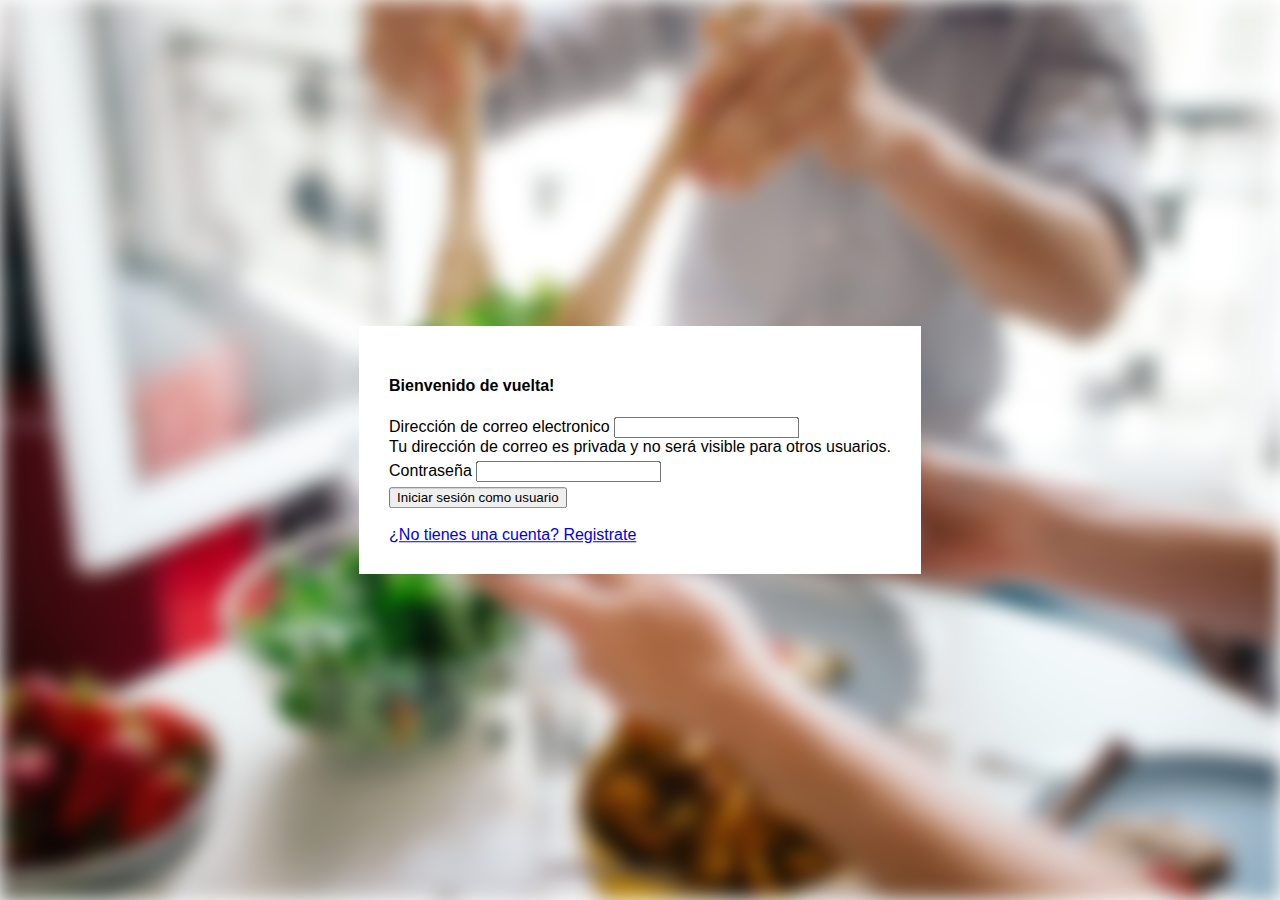
<file: index.html>
<!DOCTYPE html>
<html>

<head>
    <title>TP Integrador - Login</title>
    <link href="https://cdn.jsdelivr.net/npm/bootstrap@5.2.3/dist/css/bootstrap.min.css" rel="stylesheet"
        integrity="sha384-rbsA2VBKQhggwzxH7pPCaAqO46MgnOM80zW1RWuH61DGLwZJEdK2Kadq2F9CUG65" crossorigin="anonymous">
    <link rel="stylesheet" type="text/css" href="assets/css/styleLogin.css">
</head>


<body>
    <div class="main-div-login">
        <form class="form-login">
            <div class="mb-3">
                <h4>Bienvenido de vuelta!</h4>
            </div>
            <div class="mb-3">
                <label for="InputEmail" class="form-label">Dirección de correo electronico</label>
                <input type="email" class="form-control" id="InputEmail" aria-describedby="emailHelp">
                <div id="emailHelp" class="form-text">Tu dirección de correo es privada y no será visible para otros usuarios.</div>
                <div id="emailError" class="error-message"></div>
            </div>
            <div class="mb-3">
                <label for="InputPassword" class="form-label">Contraseña</label>
                <input type="password" class="form-control" id="InputPassword">
                <div id="passwordError" class="error-message"></div>
            </div>
            <div class="d-grid gap-2 mx-auto">
                <button type="button" class="btn btn-primary" onclick="login()">Iniciar sesión como
                    usuario</button>
            </div>
            <br>
            <div class="mb-3">
                <a href="register.html">¿No tienes una cuenta? Registrate</a>
            </div>
        </form>
    </div>

    <script src="assets/js/appLogin.js"></script>
    <script src="https://cdn.jsdelivr.net/npm/bootstrap@5.2.3/dist/js/bootstrap.bundle.min.js"
        integrity="sha384-kenU1KFdBIe4zVF0s0G1M5b4hcpxyD9F7jL+jjXkk+Q2h455rYXK/7HAuoJl+0I4"
        crossorigin="anonymous"></script>
</body>

</html>
</file>
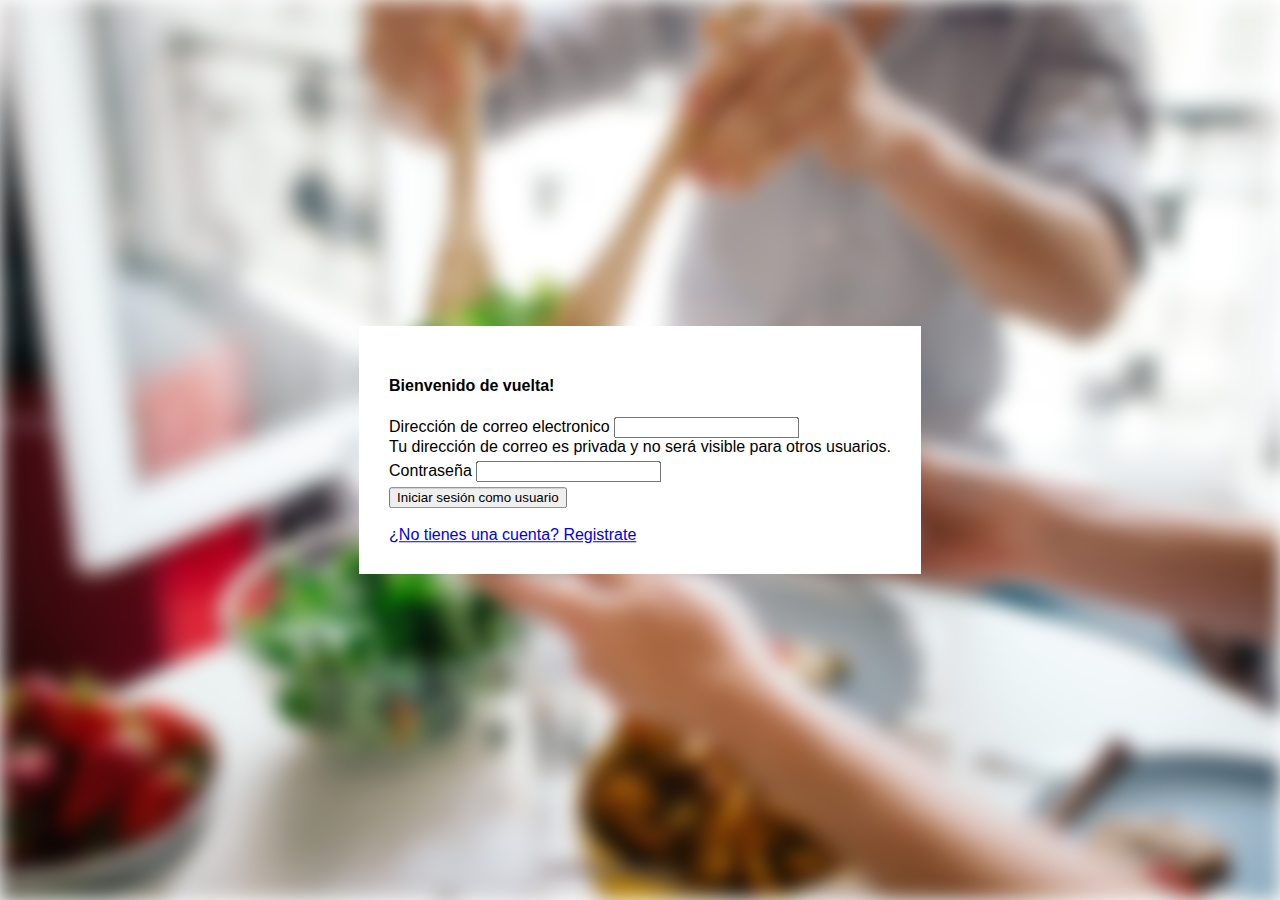
<file: views/index.html>
<!DOCTYPE html>
<html>

<head>
    <title>TP Integrador - Login</title>
    <link href="https://cdn.jsdelivr.net/npm/bootstrap@5.2.3/dist/css/bootstrap.min.css" rel="stylesheet"
        integrity="sha384-rbsA2VBKQhggwzxH7pPCaAqO46MgnOM80zW1RWuH61DGLwZJEdK2Kadq2F9CUG65" crossorigin="anonymous">
    <link rel="stylesheet" type="text/css" href="../assets/css/styleLogin.css">
</head>


<body>
    <div class="main-div-login">
        <form class="form-login">
            <div class="mb-3">
                <h4>Bienvenido de vuelta!</h4>
            </div>
            <div class="mb-3">
                <label for="InputEmail" class="form-label">Dirección de correo electronico</label>
                <input type="email" class="form-control" id="InputEmail" aria-describedby="emailHelp">
                <div id="emailHelp" class="form-text">Tu dirección de correo es privada y no será visible para otros usuarios.</div>
                <div id="emailError" class="error-message"></div>
            </div>
            <div class="mb-3">
                <label for="InputPassword" class="form-label">Contraseña</label>
                <input type="password" class="form-control" id="InputPassword">
                <div id="passwordError" class="error-message"></div>
            </div>
            <div class="d-grid gap-2 mx-auto">
                <button type="button" class="btn btn-primary" onclick="login()">Iniciar sesión como
                    usuario</button>
            </div>
            <br>
            <div class="mb-3">
                <a href="register.html">¿No tienes una cuenta? Registrate</a>
            </div>
        </form>
    </div>

    <script src="../assets/js/appLogin.js"></script>
    <script src="https://cdn.jsdelivr.net/npm/bootstrap@5.2.3/dist/js/bootstrap.bundle.min.js"
        integrity="sha384-kenU1KFdBIe4zVF0s0G1M5b4hcpxyD9F7jL+jjXkk+Q2h455rYXK/7HAuoJl+0I4"
        crossorigin="anonymous"></script>
</body>

</html>
</file>
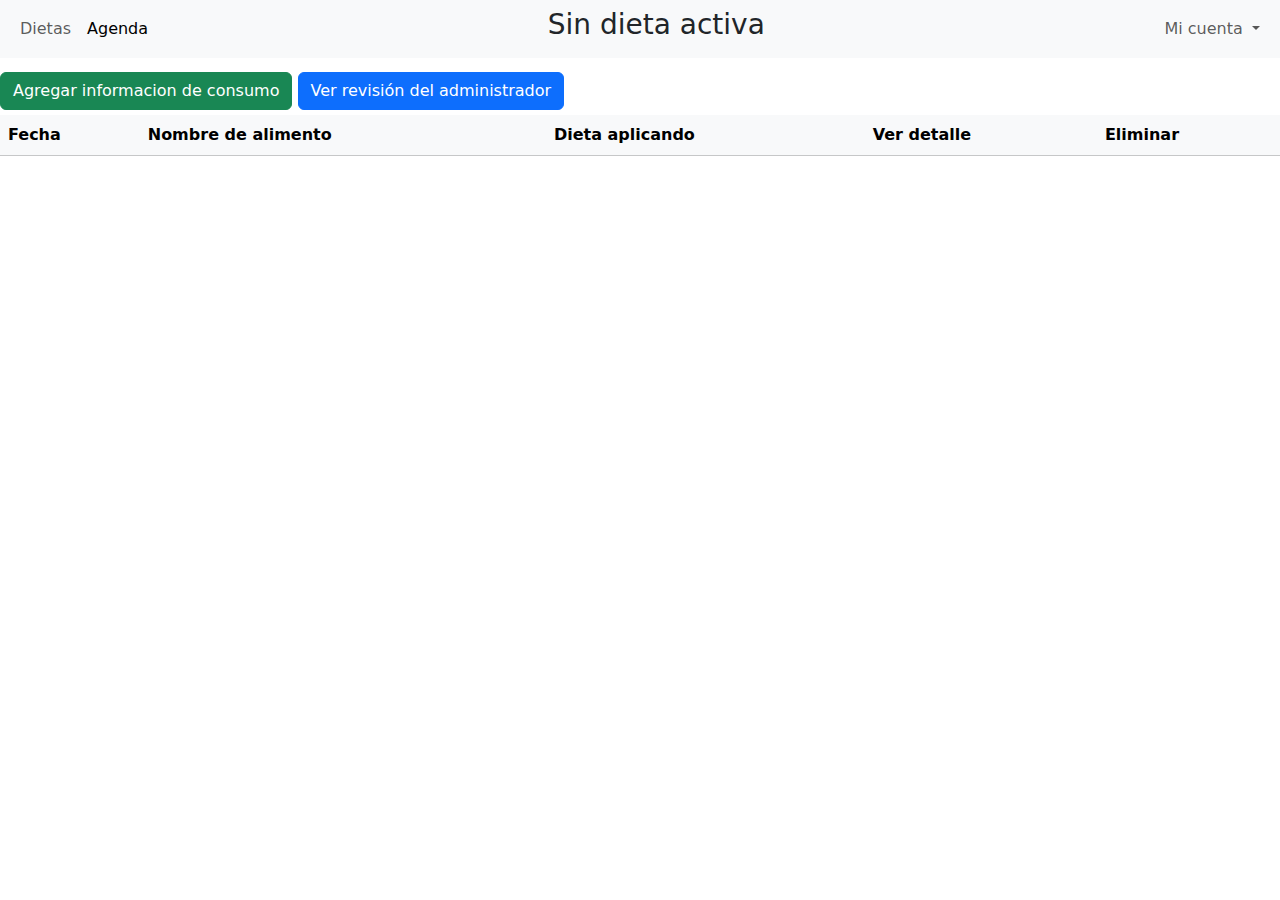
<file: agendaUsuario.html>
<!DOCTYPE html>
<html>

<head>
	<title>TP Integrador - Agenda </title>
	<link href="https://cdn.jsdelivr.net/npm/bootstrap@5.2.3/dist/css/bootstrap.min.css" rel="stylesheet" />
	<link rel="stylesheet" type="text/css" href="assets/css/styleAgendaUsuario.css">
	<link rel="stylesheet" href="https://cdnjs.cloudflare.com/ajax/libs/font-awesome/5.15.3/css/all.min.css">
</head>


<body>
	<!--Navbar-->
	<div class="div-navbar">
		<nav class="navbar navbar-expand-lg bg-light">
			<div class="container-fluid">
				<div class="collapse navbar-collapse" id="navbarSupportedContent">
					<ul class="navbar-nav me-auto mb-2 mb-lg-0">
						<li class="nav-item">
							<a class="nav-link" aria-current="page" href="dietasUsuario.html">Dietas</a>
						</li>
						<li class="nav-item">
							<a class="nav-link active" aria-current="page" href="#">Agenda</a>
						</li>
					</ul>

					<ul class="nav navbar-nav mx-auto">
						<li class="nav-item">
							<h3 id="dieta-actual">Sin dieta activa</h3>
						</li>
					</ul>

					<ul class="nav navbar-nav ms-auto">
						<li class="nav-item dropdown">
							<a class="nav-link dropdown-toggle" href="#" role="button" data-bs-toggle="dropdown"
								aria-expanded="false">
								Mi cuenta
							</a>
							<ul class="dropdown-menu dropdown-menu-end">
								<li>
									<a class="dropdown-item" href="configuracionUsuario.html">Configuración</a>
								</li>
								<li>
									<hr class="dropdown-divider">
								</li>
								<li>
									<a class="dropdown-item" href="index.html">Cerrar sesión</a>
								</li>
							</ul>
						</li>
					</ul>
				</div>
			</div>
		</nav>
	</div>

	<br>
	<br>
	<br>

	<div class="button-div">
		<!-- Button trigger modal -->
		<button type="button" class="btn btn-success" data-bs-toggle="modal" data-bs-target="#AgendaModal">
			Agregar informacion de consumo
		</button>
		<button type="button" class="btn btn-primary" data-bs-toggle="modal" data-bs-target="#detalleModal"
			onclick="verRevision()">
			Ver revisión del administrador
		</button>
	</div>

	<div id="AgregarError" class="error-message"></div>

	<!-- Modal Agregar Agenda -->
	<div class="modal fade" id="AgendaModal" tabindex="-1" aria-labelledby="exampleModalLabel" aria-hidden="true">
		<div class="modal-dialog">
			<div class="modal-content">
				<div class="modal-header">
					<h1 class="modal-title fs-5" id="exampleModalLabel">Agregar información de consumo</h1>
					<button type="button" class="btn-close" data-bs-dismiss="modal" aria-label="Close"></button>
				</div>
				<div class="modal-body">
					<form>
						<div class="mb-3">
							<p id="dia-actual">
								<script>
									const tiempoTranscurrido = Date.now();
									const hoy = new Date(tiempoTranscurrido);
									document.getElementById("dia-actual").textContent = "Dia actual: " + hoy.toLocaleDateString()
								</script>
							</p>
						</div>
						<div class="mb-3">
							<label for="InputNombre" class="form-label">Nombre de alimento (máximo 40
								caracteres)</label>
							<input type="text" class="form-control" id="InputNombre" maxlength="40">
						</div>
						<div class="mb-3">
							<label for="InputDescripcion" class="form-label">Descripción de alimento</label>
							<textarea class="form-control" id="InputDescripcion" rows="10"></textarea>
						</div>
					</form>
				</div>
				<div class="modal-footer">
					<button type="button" class="btn btn-secondary" data-bs-dismiss="modal">Cancelar</button>
					<button type="button" class="btn btn-success" data-bs-dismiss="modal"
						onclick="agregarDatoAgenda()">Agregar</button>
				</div>
			</div>
		</div>
	</div>

	<!--Modal-->
	<div class="modal fade" id="detalleModal" tabindex="-1" aria-labelledby="detalleModalLabel" aria-hidden="true">
		<div class="modal-dialog">
			<div class="modal-content">
				<div class="modal-header">
					<h5 class="modal-title" id="detalleModalLabel"></h5>
					<button type="button" class="btn-close" data-bs-dismiss="modal" aria-label="Close"></button>
				</div>
				<div class="modal-body" id="modal-detalle-body">
					<p id="detalleBodyText"></p>
				</div>
			</div>
		</div>
	</div>

	<div class="table-div">
		<table class="table table-light table-columns">
			<thead>
				<tr>
					<th>Fecha</th>
					<th>Nombre de alimento</th>
					<th>Dieta aplicando</th>
					<th>Ver detalle</th>
					<th>Eliminar</th>
				</tr>
			</thead>
			<tbody>
				<!-- Aquí se agregarán las filas de la tabla con los datos -->
			</tbody>
		</table>
	</div>

	<script src="assets/js/appAgendaUsuario.js"></script>
	<script src="https://cdn.jsdelivr.net/npm/bootstrap@5.2.3/dist/js/bootstrap.bundle.min.js"
		integrity="sha384-kenU1KFdBIe4zVF0s0G1M5b4hcpxyD9F7jL+jjXkk+Q2h455rYXK/7HAuoJl+0I4"
		crossorigin="anonymous"></script>

</body>

</html>
</file>
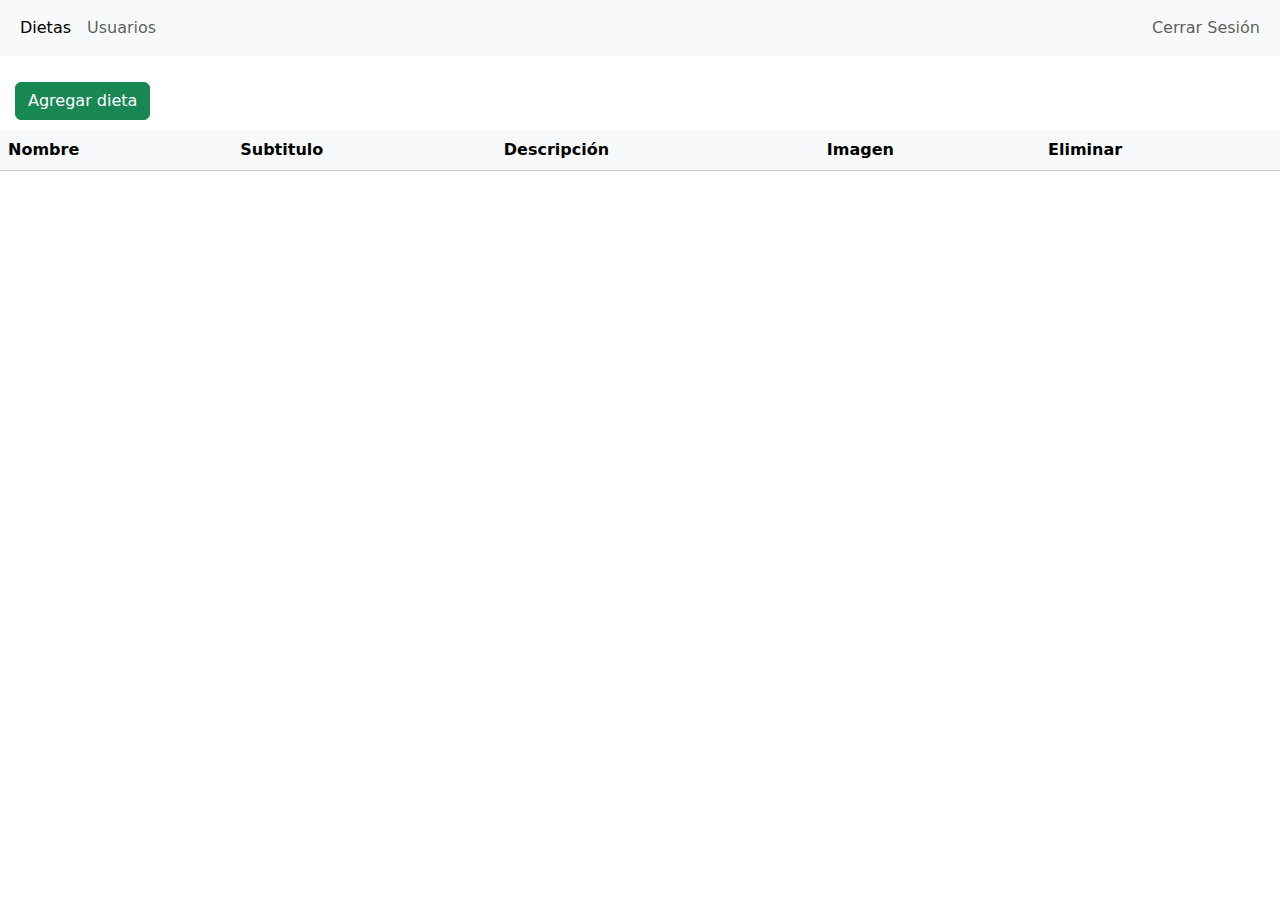
<file: dietasAdmin.html>
<!DOCTYPE html>
<html>

<head>
    <title>TP Integrador - Gestor Dietas Admin</title>
    <link href="https://cdn.jsdelivr.net/npm/bootstrap@5.2.3/dist/css/bootstrap.min.css" rel="stylesheet" />

    <link rel="stylesheet" type="text/css" href="assets/css/styleDietasAdmin.css">
    <link rel="stylesheet" href="https://cdnjs.cloudflare.com/ajax/libs/font-awesome/5.15.3/css/all.min.css">
</head>

<body>

    <!--Navbar-->
    <div class="div-navbar">
        <nav class="navbar navbar-expand-lg bg-light">
            <div class="container-fluid">
                <div class="collapse navbar-collapse" id="navbarSupportedContent">
                    <ul class="navbar-nav me-auto mb-2 mb-lg-0">
                        <li class="nav-item">
                            <a class="nav-link active" aria-current="page" href="#">Dietas</a>
                        </li>
                        <li class="nav-item">
                            <a class="nav-link" aria-current="page" href="gestorUsuariosAdmin.html">Usuarios</a>
                        </li>
                    </ul>

                    <ul class="nav navbar-nav ms-auto">
                        <li class="nav-item">
                            <a class="nav-link" aria-current="page" href="index.html">Cerrar Sesión</a>
                        </li>
                    </ul>
                </div>
            </div>
        </nav>
    </div>

    <br>
    <br>
    <br>

    <div class="button-div">
        <!-- Button trigger modal -->
        <button type="button" class="btn btn-success" data-bs-toggle="modal" data-bs-target="#dietaModal">
            Agregar dieta
        </button>
    </div>

    <div id="AgregarError" class="error-message"></div>

    <!-- Modal -->
    <div class="modal fade" id="dietaModal" tabindex="-1" aria-labelledby="exampleModalLabel" aria-hidden="true">
        <div class="modal-dialog">
            <div class="modal-content">
                <div class="modal-header">
                    <h1 class="modal-title fs-5" id="exampleModalLabel">Agregar dieta</h1>
                    <button type="button" class="btn-close" data-bs-dismiss="modal" aria-label="Close"></button>
                </div>
                <div class="modal-body">
                    <form>
                        <div class="mb-3">
                            <label for="InputTitulo" class="form-label">Titulo (maximo 26 caracteres)</label>
                            <input type="text" class="form-control" id="InputTitulo" maxlength="26">
                        </div>
                        <div class="mb-3">
                            <label for="InputSubtitulo" class="form-label">Subtitulo (limite 262 caracteres)</label>
                            <textarea class="form-control" id="InputSubtitulo" rows="5" maxlength="262"></textarea>
                        </div>
                        <div class="mb-3">
                            <label for="InputDescripcion" class="form-label">Descripción</label>
                            <textarea class="form-control" id="InputDescripcion" rows="10"></textarea>
                        </div>
                        <div class="mb-3">
                            <label for="InputImagen" class="form-label">Nombre de imagen (dejar en blanco para img-not-found): </label>
                            <input type="text" class="form-control" id="InputImagen" aria-describedby="ImagenHelp">
                            <div id="ImagenHelp" class="form-text"> por limitaciones del backend, la imagen debe colocarse manualmente en la ruta /assets/images, y con una resolucion de 750px x 400px. </div>
                        </div>
                    </form>
                </div>
                <div class="modal-footer">
                    <button type="button" class="btn btn-secondary" data-bs-dismiss="modal">Cancelar</button>
                    <button type="button" class="btn btn-success" data-bs-dismiss="modal" onclick="agregarDieta()">Agregar dieta</button>
                </div>
            </div>
        </div>
    </div>

    <!--Modal-->
	<div class="modal fade" id="detalleModal" tabindex="-1" aria-labelledby="detalleModalLabel" aria-hidden="true">
		<div class="modal-dialog">
			<div class="modal-content">
				<div class="modal-header">
					<h5 class="modal-title" id="detalleModalLabel"></h5>
					<button type="button" class="btn-close" data-bs-dismiss="modal" aria-label="Close"></button>
				</div>
				<div class="modal-body" id="modal-detalle-body">
					<p id="detalleBodyText"></p>
				</div>
			</div>
		</div>
	</div>

    <div class="table-div">
        <table class="table table-light table-columns">
            <thead>
                <tr>
                    <th>Nombre</th>
                    <th>Subtitulo</th>
                    <th>Descripción</th>
                    <th>Imagen</th>
                    <th>Eliminar</th>
                </tr>
            </thead>
            <tbody>
                <!-- Aquí se agregarán las filas de la tabla con los datos de dietas -->
            </tbody>
        </table>
    </div>


    <script src="assets/js/appDietasAdmin.js"></script>
    <script src="https://cdn.jsdelivr.net/npm/bootstrap@5.2.3/dist/js/bootstrap.bundle.min.js"
        integrity="sha384-kenU1KFdBIe4zVF0s0G1M5b4hcpxyD9F7jL+jjXkk+Q2h455rYXK/7HAuoJl+0I4"
        crossorigin="anonymous"></script>
</body>



</html>
</file>
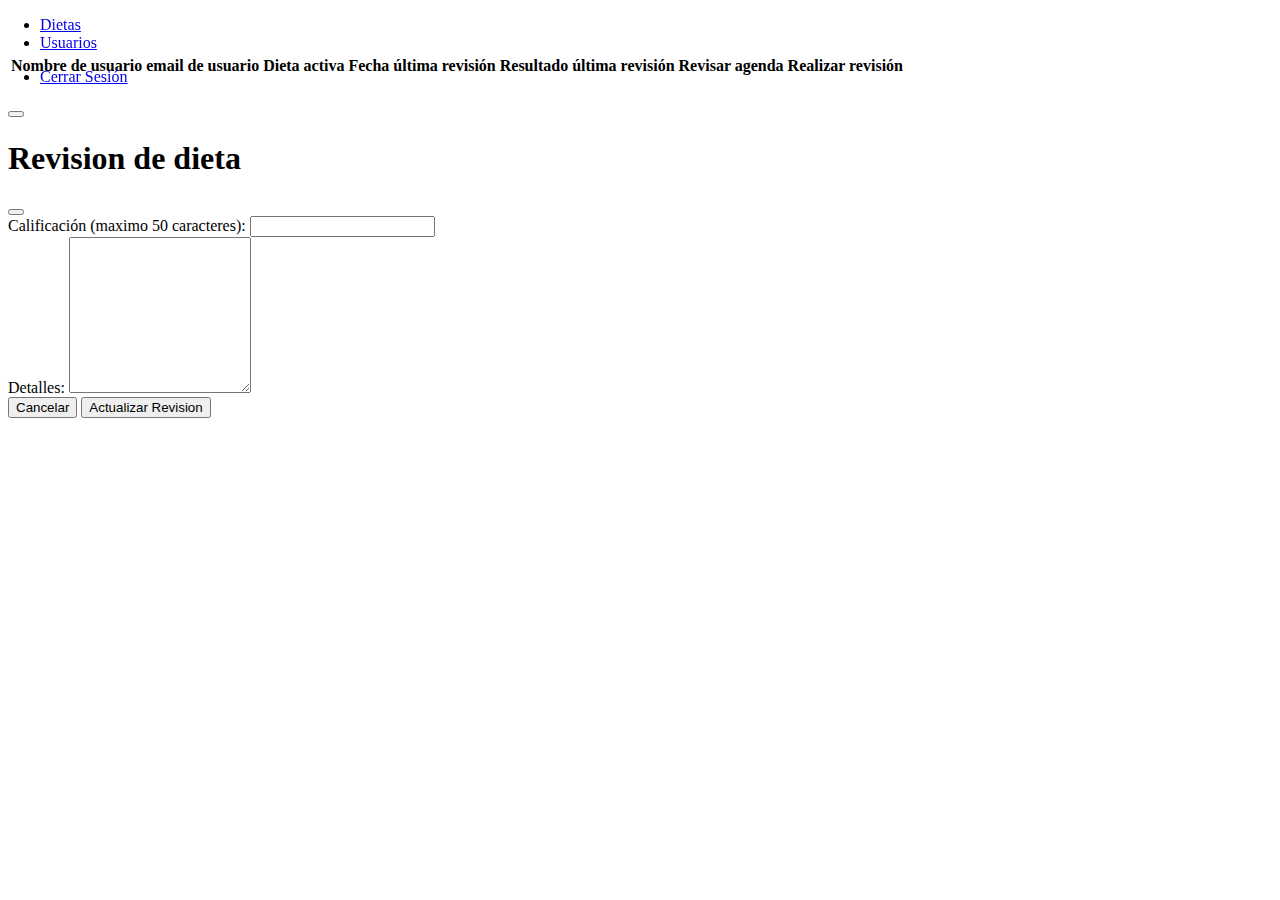
<file: gestorUsuariosAdmin.html>
<!DOCTYPE html>
<html>

<head>
    <title>TP Integrador - Gestor Usuarios Admin</title>
    <link href="https://cdn.jsdelivr.net/npm/bootstrap@5.2.3/dist/css/bootstrap.min.css" rel="stylesheet"
        integrity="sha384-rbsA2VBKQhggwzxH7pPCaAqO46MgnOM80zW1RWuH61DGLwZJEdK2Kadq2F9CUG65" crossorigin="anonymous">
    <link rel="stylesheet" type="text/css" href="assets/css/styleDietasAdmin.css">
    <link rel="stylesheet" href="https://cdnjs.cloudflare.com/ajax/libs/font-awesome/5.15.3/css/all.min.css">
</head>

<body>

     <!--Navbar-->
     <div class="div-navbar">
        <nav class="navbar navbar-expand-lg bg-light">
            <div class="container-fluid">
                <div class="collapse navbar-collapse" id="navbarSupportedContent">
                    <ul class="navbar-nav me-auto mb-2 mb-lg-0">
                        <li class="nav-item">
                            <a class="nav-link" aria-current="page" href="dietasAdmin.html">Dietas</a>
                        </li>
                        <li class="nav-item">
                            <a class="nav-link active" aria-current="page" href="#">Usuarios</a>
                        </li>
                    </ul>

                    <ul class="nav navbar-nav ms-auto">
                        <li class="nav-item">
                            <a class="nav-link" aria-current="page" href="index.html">Cerrar Sesión</a>
                        </li>
                    </ul>
                </div>
            </div>
        </nav>
    </div>

    <br>
    <br>

    <div id="RevisionError" class="error-message"></div>

    <div class="table-div">
		<table class="table table-light table-columns">
			<thead>
				<tr>
					<th>Nombre de usuario</th>
                    <th>email de usuario</th>
                    <th>Dieta activa</th>
                    <th>Fecha última revisión</th>
                    <th>Resultado última revisión</th>
                    <th>Revisar agenda</th>
                    <th>Realizar revisión</th>
				</tr>
			</thead>
			<tbody>
				<!-- Aquí se agregarán las filas de la tabla con los datos de usuarios -->
			</tbody>
		</table>
	</div>

    <!--Modal-->
	<div class="modal fade" id="detalleModal" tabindex="-1" aria-labelledby="detalleModalLabel" aria-hidden="true">
		<div class="modal-dialog">
			<div class="modal-content">
				<div class="modal-header">
					<h5 class="modal-title" id="detalleModalLabel"></h5>
					<button type="button" class="btn-close" data-bs-dismiss="modal" aria-label="Close"></button>
				</div>
				<div class="modal-body" id="modal-detalle-body">
					<p id="detalleBodyText"></p>
				</div>
			</div>
		</div>
	</div>

    <!-- Modal -->
    <div class="modal fade" id="revisionModal" tabindex="-1" aria-labelledby="exampleModalLabel" aria-hidden="true">
        <div class="modal-dialog">
            <div class="modal-content">
                <div class="modal-header">
                    <h1 class="modal-title fs-5" id="exampleModalLabel"> Revision de dieta </h1>
                    <button type="button" class="btn-close" data-bs-dismiss="modal" aria-label="Close"></button>
                </div>
                <div class="modal-body">
                    <form>
                        <div class="mb-3">
                            <label for="InputCalificacion" class="form-label">Calificación (maximo 50 caracteres): </label>
                            <input type="text" class="form-control" id="InputCalificacion" maxlength="50">
                        </div>
                        <div class="mb-3">
                            <label for="InputDetalle" class="form-label">Detalles: </label>
                            <textarea class="form-control" id="InputDetalle" rows="10"></textarea>
                        </div>
                    </form>
                </div>
                <div class="modal-footer">
                    <button type="button" class="btn btn-secondary" data-bs-dismiss="modal">Cancelar</button>
                    <button type="button" class="btn btn-success" data-bs-dismiss="modal" onclick="hacerRevision()">Actualizar Revision</button>
                </div>
            </div>
        </div>
    </div>


    <script src="assets/js/appGestorUsuariosAdmin.js"></script>
    <script src="https://cdn.jsdelivr.net/npm/bootstrap@5.2.3/dist/js/bootstrap.bundle.min.js"
        integrity="sha384-kenU1KFdBIe4zVF0s0G1M5b4hcpxyD9F7jL+jjXkk+Q2h455rYXK/7HAuoJl+0I4"
        crossorigin="anonymous"></script>
</body>



</html>
</file>
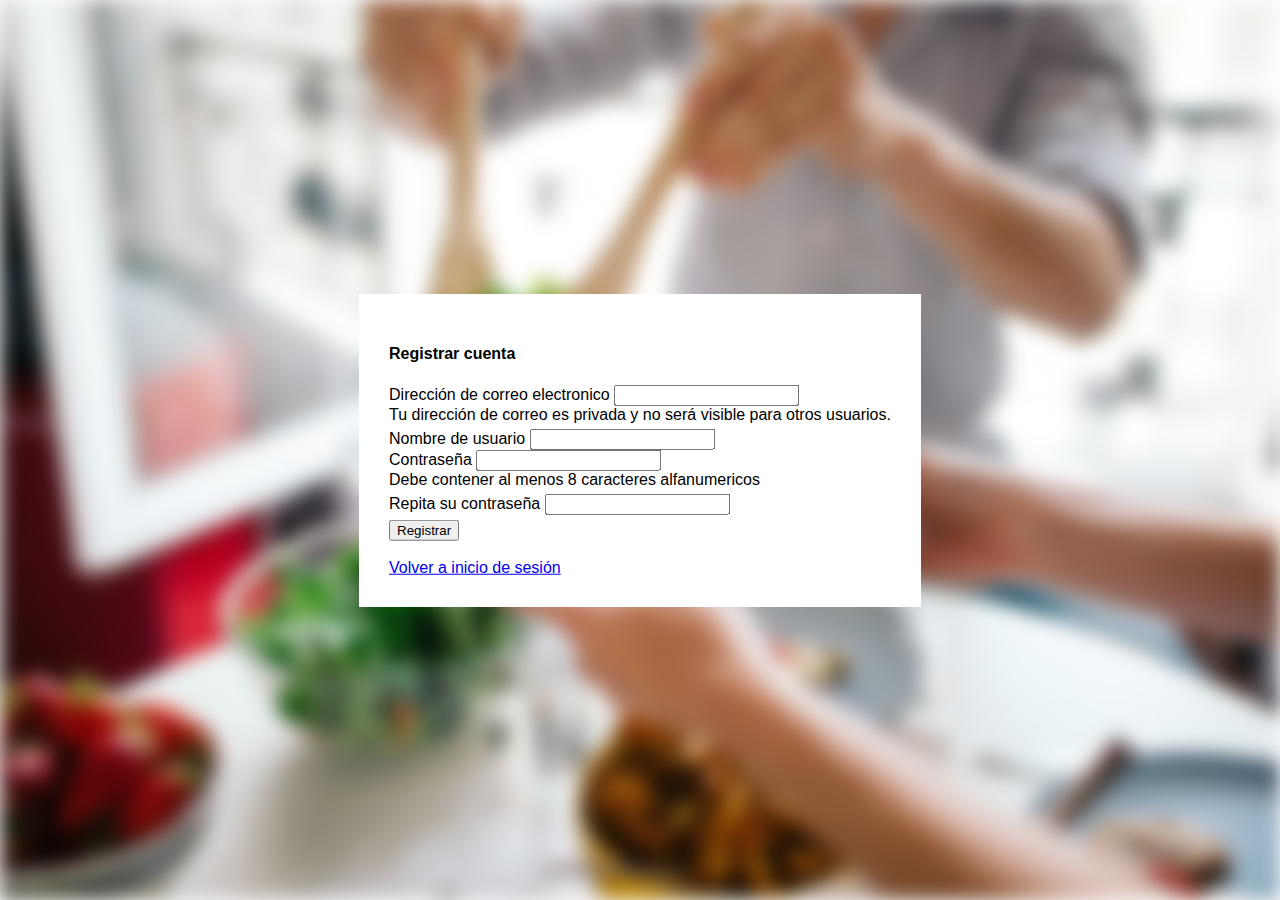
<file: register.html>
<!DOCTYPE html>
<html>

<head>
    <title>TP Integrador - Register</title>
    <link href="https://cdn.jsdelivr.net/npm/bootstrap@5.2.3/dist/css/bootstrap.min.css" rel="stylesheet"
        integrity="sha384-rbsA2VBKQhggwzxH7pPCaAqO46MgnOM80zW1RWuH61DGLwZJEdK2Kadq2F9CUG65" crossorigin="anonymous">
    <link rel="stylesheet" type="text/css" href="assets/css/styleLogin.css">
</head>


<body>
    <div class="main-div-login">
        <form class="form-login">
            <div class="mb-3">
                <h4>Registrar cuenta</h4>
            </div>
            <div class="mb-3">
                <label for="InputEmail" class="form-label">Dirección de correo electronico</label>
                <input type="email" class="form-control" id="InputEmail" aria-describedby="emailHelp">
                <div id="emailHelp" class="form-text">Tu dirección de correo es privada y no será visible para otros usuarios.</div>
                <div id="emailError" class="error-message"></div>
            </div>
            <div class="mb-3">
                <label for="InputName" class="form-label">Nombre de usuario</label>
                <input type="text" class="form-control" id="InputName" aria-describedby="nameHelp">
            </div>
            <div class="mb-3">
                <label for="InputPassword" class="form-label">Contraseña</label>
                <input type="password" class="form-control" id="InputPassword" aria-describedby="passwordHelp">
                <div id="passwordHelp" class="form-text">Debe contener al menos 8 caracteres alfanumericos</div>
                <div id="passwordError" class="error-message"></div>
            </div>
            <div class="mb-3">
                <label for="InputPasswordR" class="form-label">Repita su contraseña</label>
                <input type="password" class="form-control" id="InputPasswordR">
                <div id="passwordRError" class="error-message"></div>
            </div>
            <div class="d-grid gap-2 mx-auto">
                <button type="button" class="btn btn-primary" onclick="register()">Registrar</button>
            </div>
            <br>
            <div class="mb-3">
                <a href="index.html">Volver a inicio de sesión</a>
            </div>
        </form>
    </div>

    <script src="assets/js/appRegister.js"></script>
    <script src="https://cdn.jsdelivr.net/npm/bootstrap@5.2.3/dist/js/bootstrap.bundle.min.js"
        integrity="sha384-kenU1KFdBIe4zVF0s0G1M5b4hcpxyD9F7jL+jjXkk+Q2h455rYXK/7HAuoJl+0I4"
        crossorigin="anonymous"></script>
</body>

</html>
</file>
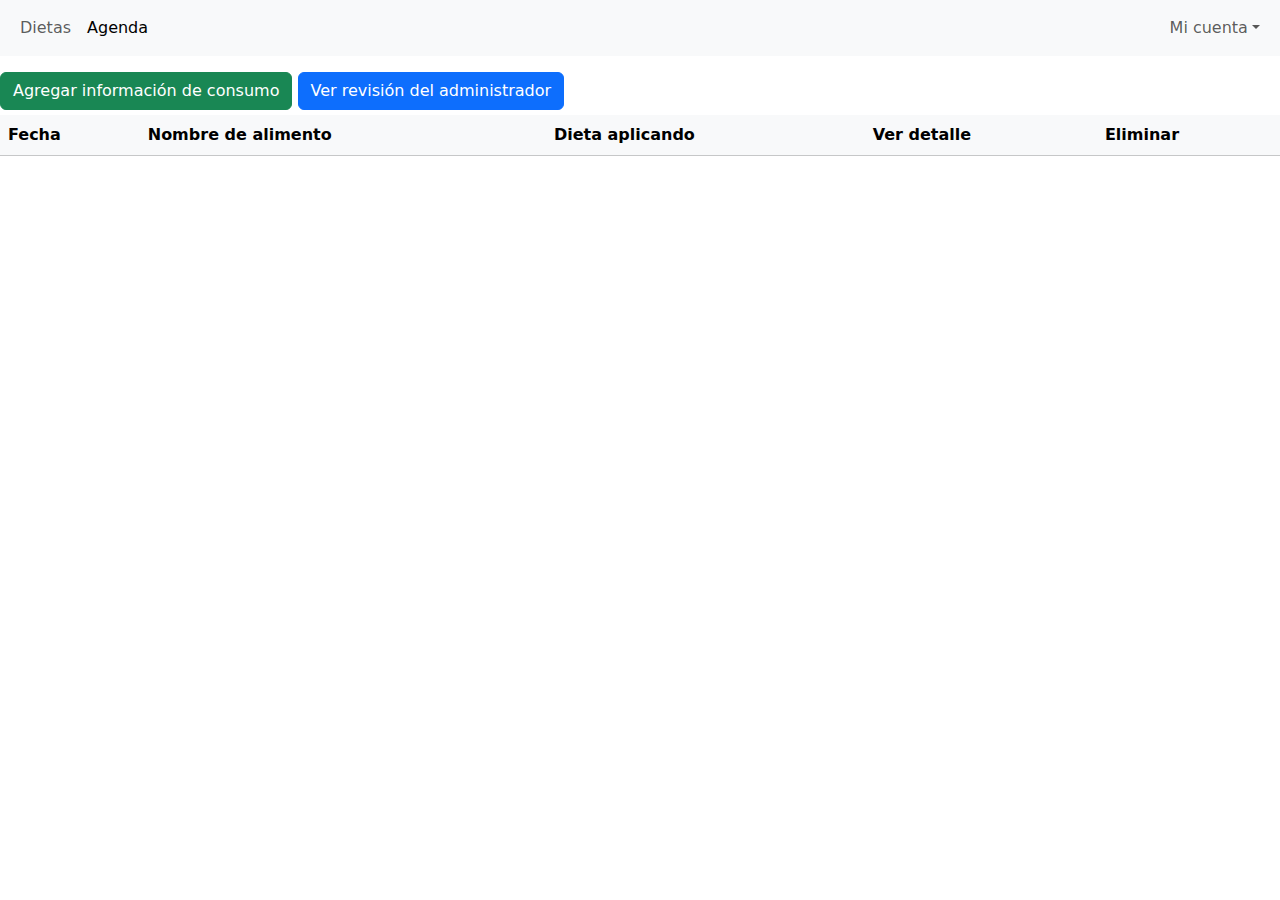
<file: views/agendaUsuario.html>
<!DOCTYPE html>
<html>

<head>
	<title>TP Integrador - Agenda </title>
	<link href="https://cdn.jsdelivr.net/npm/bootstrap@5.2.3/dist/css/bootstrap.min.css" rel="stylesheet" />
	<link rel="stylesheet" type="text/css" href="../assets/css/styleAgendaUsuario.css">
	<link rel="stylesheet" href="https://cdnjs.cloudflare.com/ajax/libs/font-awesome/5.15.3/css/all.min.css">
</head>


<body>
	<div id="navbarContainer"></div>

	<br>
	<br>
	<br>

	<div class="button-div">
		<!-- Button trigger modal -->
		<button type="button" class="btn btn-success" data-bs-toggle="modal" data-bs-target="#AgendaModal">
			Agregar información de consumo
		</button>
		<button type="button" class="btn btn-primary" data-bs-toggle="modal" data-bs-target="#detalleModal"
			onclick="verRevision()">
			Ver revisión del administrador
		</button>
	</div>

	<div id="AgregarError" class="error-message"></div>

	<!-- Modal Agregar Agenda -->
	<div class="modal fade" id="AgendaModal" tabindex="-1" aria-labelledby="exampleModalLabel" aria-hidden="true">
		<div class="modal-dialog">
			<div class="modal-content">
				<div class="modal-header">
					<h1 class="modal-title fs-5" id="exampleModalLabel">Agregar información de consumo</h1>
					<button type="button" class="btn-close" data-bs-dismiss="modal" aria-label="Close"></button>
				</div>
				<div class="modal-body">
					<form>
						<div class="mb-3">
							<p id="dia-actual">
								<script>
									const tiempoTranscurrido = Date.now();
									const hoy = new Date(tiempoTranscurrido);
									document.getElementById("dia-actual").textContent = "Dia actual: " + hoy.toLocaleDateString()
								</script>
							</p>
						</div>
						<div class="mb-3">
							<label for="InputNombre" class="form-label">Nombre de alimento (máximo 40
								caracteres)</label>
							<input type="text" class="form-control" id="InputNombre" maxlength="40">
						</div>
						<div class="mb-3">
							<label for="InputDescripcion" class="form-label">Descripción de alimento</label>
							<textarea class="form-control" id="InputDescripcion" rows="10"></textarea>
						</div>
					</form>
				</div>
				<div class="modal-footer">
					<button type="button" class="btn btn-secondary" data-bs-dismiss="modal">Cancelar</button>
					<button type="button" class="btn btn-success" data-bs-dismiss="modal"
						onclick="agregarDatoAgenda()">Agregar</button>
				</div>
			</div>
		</div>
	</div>

	<!--Modal-->
	<div class="modal fade" id="detalleModal" tabindex="-1" aria-labelledby="detalleModalLabel" aria-hidden="true">
		<div class="modal-dialog">
			<div class="modal-content">
				<div class="modal-header">
					<h5 class="modal-title" id="detalleModalLabel"></h5>
					<button type="button" class="btn-close" data-bs-dismiss="modal" aria-label="Close"></button>
				</div>
				<div class="modal-body" id="modal-detalle-body">
					<p id="detalleBodyText"></p>
				</div>
			</div>
		</div>
	</div>

	<div class="table-div">
		<table class="table table-light table-columns">
			<thead>
				<tr>
					<th>Fecha</th>
					<th>Nombre de alimento</th>
					<th>Dieta aplicando</th>
					<th>Ver detalle</th>
					<th>Eliminar</th>
				</tr>
			</thead>
			<tbody>
				<!-- Aquí se agregarán las filas de la tabla con los datos -->
			</tbody>
		</table>
	</div>

	<script src="../assets/js/appAgendaUsuario.js"></script>
	<script src="../assets/js/appUserNavbar.js"></script>
	<script src="https://cdn.jsdelivr.net/npm/bootstrap@5.2.3/dist/js/bootstrap.bundle.min.js"
		integrity="sha384-kenU1KFdBIe4zVF0s0G1M5b4hcpxyD9F7jL+jjXkk+Q2h455rYXK/7HAuoJl+0I4"
		crossorigin="anonymous"></script>

</body>

</html>
</file>
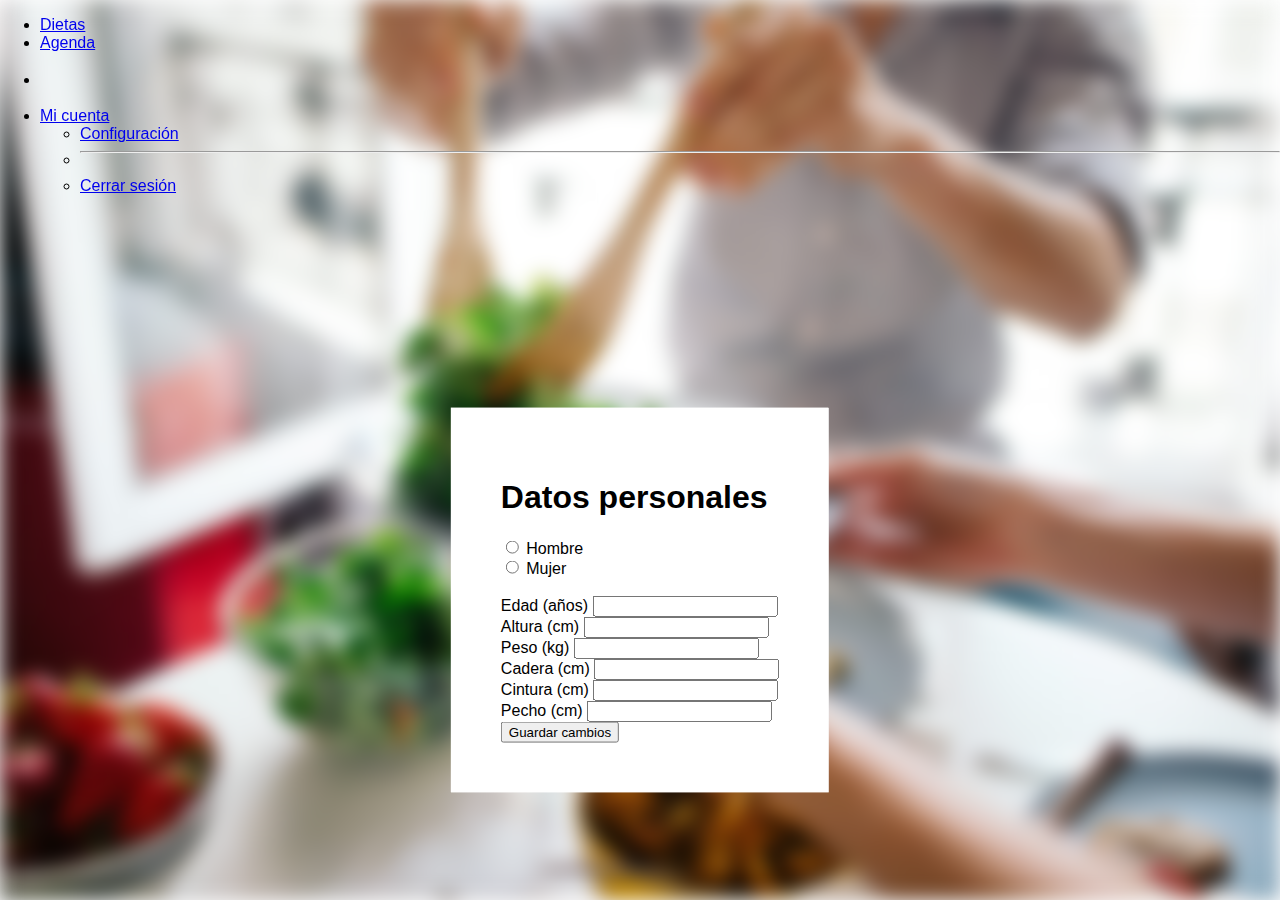
<file: views/configuracionUsuario.html>
<!DOCTYPE html>
<html>

<head>
    <title>TP Integrador - Configuracion</title>
    <link href="https://cdn.jsdelivr.net/npm/bootstrap@5.2.3/dist/css/bootstrap.min.css" rel="stylesheet"
        integrity="sha384-rbsA2VBKQhggwzxH7pPCaAqO46MgnOM80zW1RWuH61DGLwZJEdK2Kadq2F9CUG65" crossorigin="anonymous">
    <link rel="stylesheet" type="text/css" href="../assets/css/styleConfigUsuario.css">
</head>


<body>
    
    <div id="navbarContainer"></div>
    

    <div class="main-div-config">
        <form class="form-config">
            <div class="mb-3">
                <h1> Datos personales</h1>
            </div>
            <div class="form-check">
                <input class="form-check-input" type="radio" name="sexRadios" id="Radios1" value="h">
                <label class="form-check-label" for="Radios1">
                  Hombre
                </label>
              </div>
              <div class="form-check">
                <input class="form-check-input" type="radio" name="sexRadios" id="Radios2" value="m">
                <label class="form-check-label" for="Radios2">
                  Mujer
                </label>
            </div>
            <br>
            <div class="mb-3">
                <label for="inputEdad" class="form-label">Edad (años)</label>
                <input type="number" class="form-control" id="inputEdad">
            </div>
            <div class="mb-3">
                <label for="inputAltura" class="form-label">Altura (cm)</label>
                <input type="number" class="form-control" id="inputAltura">
            </div>
            <div class="mb-3">
                <label for="inputPeso" class="form-label">Peso (kg)</label>
                <input type="number" class="form-control" id="inputPeso">
            </div>
            <div class="mb-3">
                <label for="inputCadera" class="form-label">Cadera (cm)</label>
                <input type="number" class="form-control" id="inputCadera">
            </div>
            <div class="mb-3">
                <label for="inputCintura" class="form-label">Cintura (cm)</label>
                <input type="number" class="form-control" id="inputCintura">
            </div>
            <div class="mb-3">
                <label for="inputPecho" class="form-label">Pecho (cm)</label>
                <input type="number" class="form-control" id="inputPecho">
            </div>
            <div class="d-grid gap-2 mx-auto">
				<button type="button" class="btn btn-primary" onclick="modificarConfiguracion()">Guardar cambios</button>
			</div>
        </form>
    </div>

    <script src="../assets/js/appConfiguracionUsuario.js"></script>
    <script src="../assets/js/appUserNavbar.js"></script>
    <script src="https://cdn.jsdelivr.net/npm/bootstrap@5.2.3/dist/js/bootstrap.bundle.min.js"
        integrity="sha384-kenU1KFdBIe4zVF0s0G1M5b4hcpxyD9F7jL+jjXkk+Q2h455rYXK/7HAuoJl+0I4"
        crossorigin="anonymous"></script>
</body>

</html>
</file>
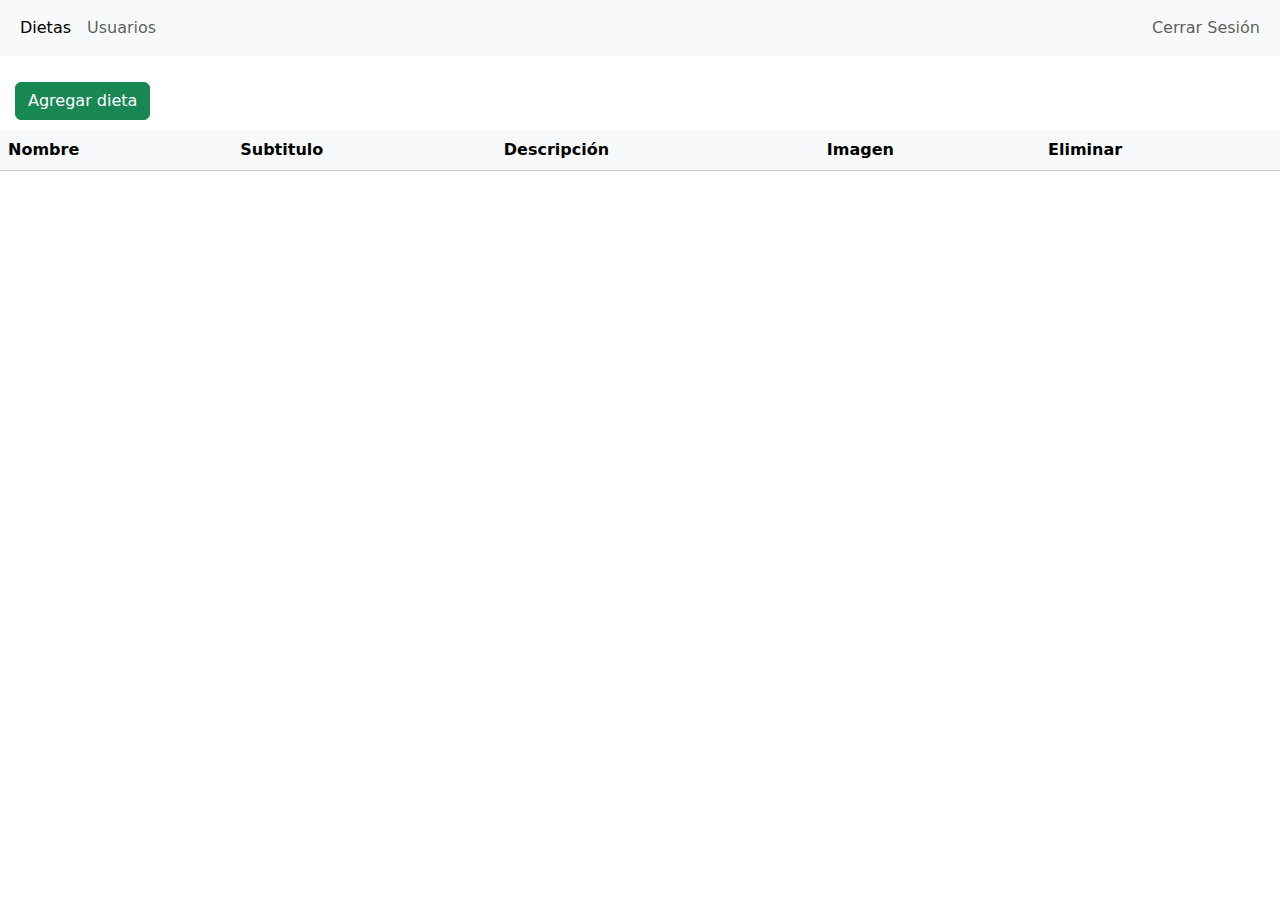
<file: views/dietasAdmin.html>
<!DOCTYPE html>
<html>

<head>
    <title>TP Integrador - Gestor Dietas Admin</title>
    <link href="https://cdn.jsdelivr.net/npm/bootstrap@5.2.3/dist/css/bootstrap.min.css" rel="stylesheet" />

    <link rel="stylesheet" type="text/css" href="../assets/css/styleDietasAdmin.css">
    <link rel="stylesheet" href="https://cdnjs.cloudflare.com/ajax/libs/font-awesome/5.15.3/css/all.min.css">
</head>

<body>

    <div id="navbarContainer"></div>

    <br>
    <br>
    <br>

    <div class="button-div">
        <!-- Button trigger modal -->
        <button type="button" class="btn btn-success" data-bs-toggle="modal" data-bs-target="#dietaModal">
            Agregar dieta
        </button>
    </div>

    <div id="AgregarError" class="error-message"></div>

    <!-- Modal -->
    <div class="modal fade" id="dietaModal" tabindex="-1" aria-labelledby="exampleModalLabel" aria-hidden="true">
        <div class="modal-dialog">
            <div class="modal-content">
                <div class="modal-header">
                    <h1 class="modal-title fs-5" id="exampleModalLabel">Agregar dieta</h1>
                    <button type="button" class="btn-close" data-bs-dismiss="modal" aria-label="Close"></button>
                </div>
                <div class="modal-body">
                    <form>
                        <div class="mb-3">
                            <label for="InputTitulo" class="form-label">Titulo (maximo 26 caracteres)</label>
                            <input type="text" class="form-control" id="InputTitulo" maxlength="26">
                        </div>
                        <div class="mb-3">
                            <label for="InputSubtitulo" class="form-label">Subtitulo (limite 262 caracteres)</label>
                            <textarea class="form-control" id="InputSubtitulo" rows="5" maxlength="262"></textarea>
                        </div>
                        <div class="mb-3">
                            <label for="InputDescripcion" class="form-label">Descripción</label>
                            <textarea class="form-control" id="InputDescripcion" rows="10"></textarea>
                        </div>
                        <div class="mb-3">
                            <label for="InputImagen" class="form-label">Imagen de tarjeta: </label>
                            <input class="form-control" type="file" id="InputImagen">
                            <div id="ImagenHelp" class="form-text"> Se recomienda una resolución de 750px x 400px para que la imagen no se vea modificada. </div>
                        </div>
                    </form>
                </div>
                <div class="modal-footer">
                    <button type="button" class="btn btn-secondary" data-bs-dismiss="modal">Cancelar</button>
                    <button type="button" class="btn btn-success" data-bs-dismiss="modal" onclick="agregarDieta()">Agregar dieta</button>
                </div>
            </div>
        </div>
    </div>

    <!--Modal-->
	<div class="modal fade" id="detalleModal" tabindex="-1" aria-labelledby="detalleModalLabel" aria-hidden="true">
		<div class="modal-dialog">
			<div class="modal-content">
				<div class="modal-header">
					<h5 class="modal-title" id="detalleModalLabel"></h5>
					<button type="button" class="btn-close" data-bs-dismiss="modal" aria-label="Close"></button>
				</div>
				<div class="modal-body" id="modal-detalle-body">
					<p id="detalleBodyText"></p>
				</div>
			</div>
		</div>
	</div>

    <div class="table-div">
        <table class="table table-light table-columns">
            <thead>
                <tr>
                    <th>Nombre</th>
                    <th>Subtitulo</th>
                    <th>Descripción</th>
                    <th>Imagen</th>
                    <th>Eliminar</th>
                </tr>
            </thead>
            <tbody>
                <!-- Aquí se agregarán las filas de la tabla con los datos de dietas -->
            </tbody>
        </table>
    </div>


    
    <script src="../assets/js/appDietasAdmin.js"></script>
    <script src="../assets/js/appAdminNavbar.js"></script>
    <script src="https://cdn.jsdelivr.net/npm/bootstrap@5.2.3/dist/js/bootstrap.bundle.min.js"
        integrity="sha384-kenU1KFdBIe4zVF0s0G1M5b4hcpxyD9F7jL+jjXkk+Q2h455rYXK/7HAuoJl+0I4"
        crossorigin="anonymous"></script>
</body>



</html>
</file>
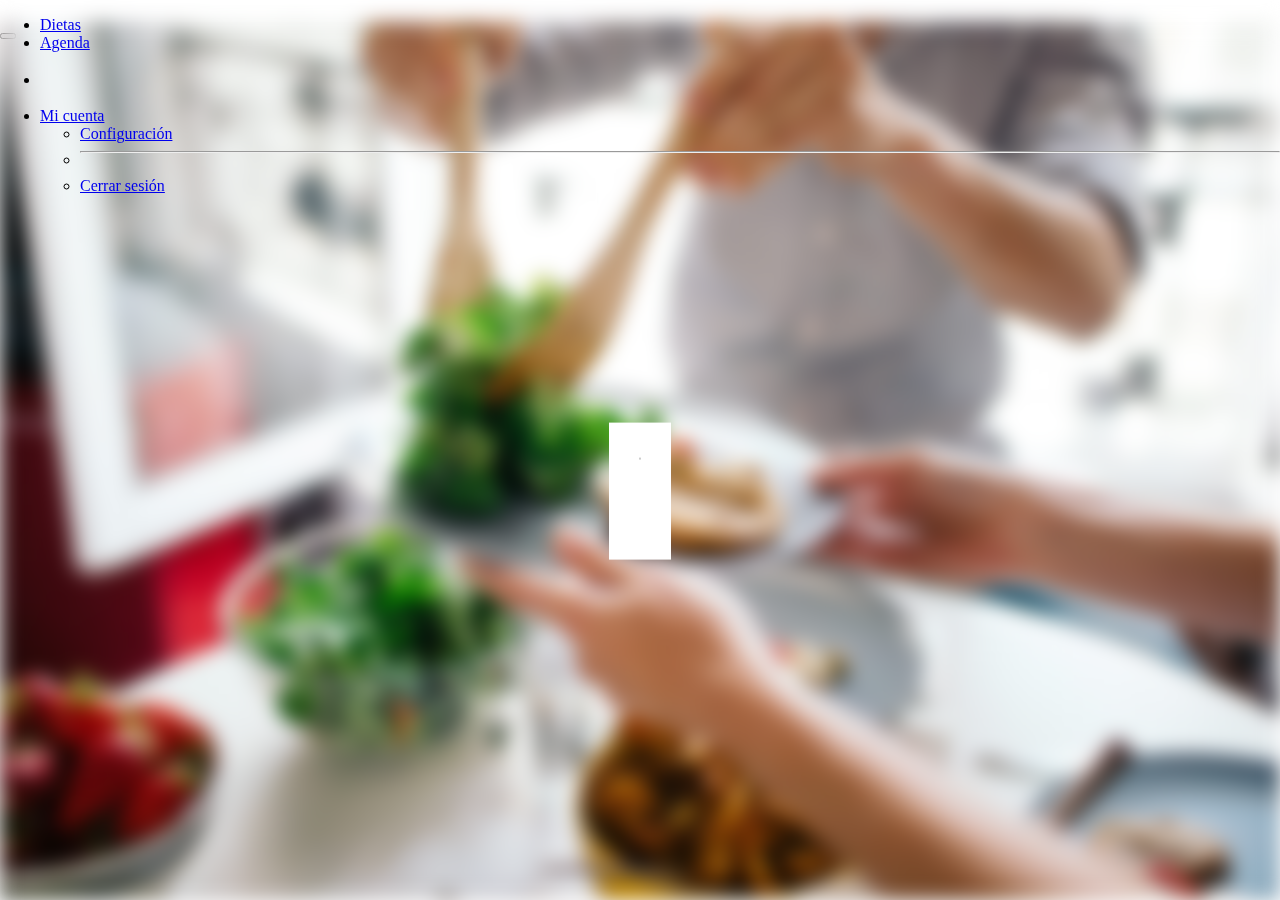
<file: views/dietasUsuario.html>
<!DOCTYPE html>
<html>

<head>
    <title>TP Integrador - Dietas Usuario</title>
    <link href="https://cdn.jsdelivr.net/npm/bootstrap@5.2.3/dist/css/bootstrap.min.css" rel="stylesheet"
        integrity="sha384-rbsA2VBKQhggwzxH7pPCaAqO46MgnOM80zW1RWuH61DGLwZJEdK2Kadq2F9CUG65" crossorigin="anonymous">
    <link rel="stylesheet" type="text/css" href="../assets/css/styleDietasUsuario.css">
    <link rel="stylesheet" href="https://cdnjs.cloudflare.com/ajax/libs/font-awesome/5.15.3/css/all.min.css">
</head>

<body>
    <div id="navbarContainer"></div>

    <!-- Cards-list -->
    <div class="cards-list">
        <div id="configError" class="error-message"></div>
        <!-- Esto se llena automaticamente con las tarjetas (ver .js) -->
    </div>

    <!--Modal-->
    <div class="modal fade" id="dietaModal" tabindex="-1" aria-labelledby="dietaModalLabel" aria-hidden="true">
        <div class="modal-dialog">
          <div class="modal-content">
            <div class="modal-header">
              <h5 class="modal-title" id="dietaModalLabel"></h5>
              <button type="button" class="btn-close" data-bs-dismiss="modal" aria-label="Close"></button>
            </div>
            <div class="modal-body" id="modal-body">
              <p id="dietaBodyText"></p>
            </div>
          </div>
        </div>
      </div>

    <script src="../assets/js/appDietasUsuario.js"></script>
    <script src="../assets/js/appUserNavbar.js"></script>
    <script src="https://cdn.jsdelivr.net/npm/bootstrap@5.2.3/dist/js/bootstrap.bundle.min.js"
        integrity="sha384-kenU1KFdBIe4zVF0s0G1M5b4hcpxyD9F7jL+jjXkk+Q2h455rYXK/7HAuoJl+0I4"
        crossorigin="anonymous"></script>
</body>
</html>
</file>
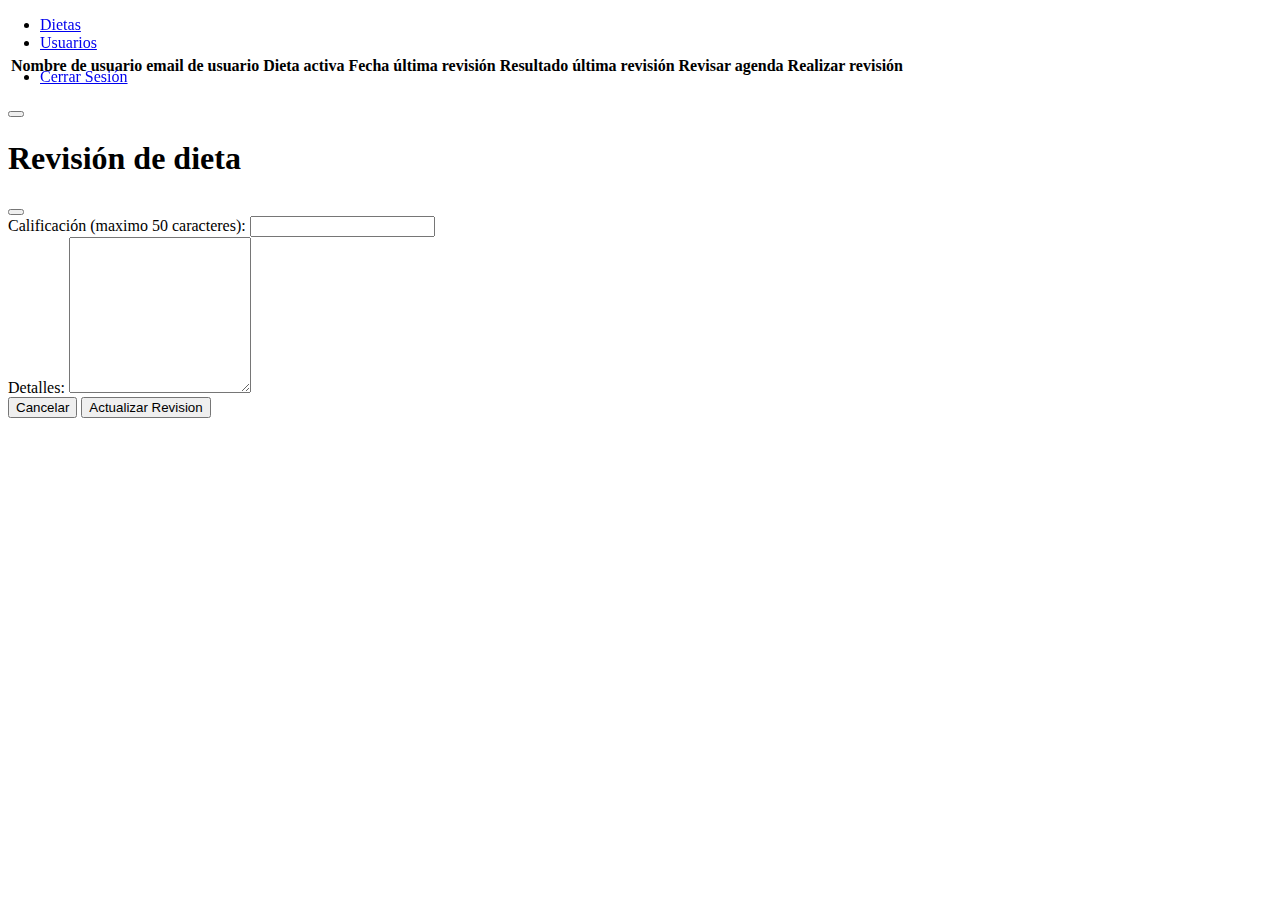
<file: views/gestorUsuariosAdmin.html>
<!DOCTYPE html>
<html>

<head>
    <title>TP Integrador - Gestor Usuarios Admin</title>
    <link href="https://cdn.jsdelivr.net/npm/bootstrap@5.2.3/dist/css/bootstrap.min.css" rel="stylesheet"
        integrity="sha384-rbsA2VBKQhggwzxH7pPCaAqO46MgnOM80zW1RWuH61DGLwZJEdK2Kadq2F9CUG65" crossorigin="anonymous">
    <link rel="stylesheet" type="text/css" href="../assets/css/styleDietasAdmin.css">
    <link rel="stylesheet" href="https://cdnjs.cloudflare.com/ajax/libs/font-awesome/5.15.3/css/all.min.css">
</head>

<body>

    <div id="navbarContainer"></div>

    <br>
    <br>

    <div id="RevisionError" class="error-message"></div>

    <div class="table-div">
		<table class="table table-light table-columns">
			<thead>
				<tr>
					<th>Nombre de usuario</th>
                    <th>email de usuario</th>
                    <th>Dieta activa</th>
                    <th>Fecha última revisión</th>
                    <th>Resultado última revisión</th>
                    <th>Revisar agenda</th>
                    <th>Realizar revisión</th>
				</tr>
			</thead>
			<tbody>
				<!-- Aquí se agregarán las filas de la tabla con los datos de usuarios -->
			</tbody>
		</table>
	</div>

    <!--Modal-->
	<div class="modal fade" id="detalleModal" tabindex="-1" aria-labelledby="detalleModalLabel" aria-hidden="true">
		<div class="modal-dialog">
			<div class="modal-content">
				<div class="modal-header">
					<h5 class="modal-title" id="detalleModalLabel"></h5>
					<button type="button" class="btn-close" data-bs-dismiss="modal" aria-label="Close"></button>
				</div>
				<div class="modal-body" id="modal-detalle-body">
					<p id="detalleBodyText"></p>
				</div>
			</div>
		</div>
	</div>

    <!-- Modal -->
    <div class="modal fade" id="revisionModal" tabindex="-1" aria-labelledby="exampleModalLabel" aria-hidden="true">
        <div class="modal-dialog">
            <div class="modal-content">
                <div class="modal-header">
                    <h1 class="modal-title fs-5" id="exampleModalLabel"> Revisión de dieta </h1>
                    <button type="button" class="btn-close" data-bs-dismiss="modal" aria-label="Close"></button>
                </div>
                <div class="modal-body">
                    <form>
                        <div class="mb-3">
                            <label for="InputCalificacion" class="form-label">Calificación (maximo 50 caracteres): </label>
                            <input type="text" class="form-control" id="InputCalificacion" maxlength="50">
                        </div>
                        <div class="mb-3">
                            <label for="InputDetalle" class="form-label">Detalles: </label>
                            <textarea class="form-control" id="InputDetalle" rows="10"></textarea>
                        </div>
                    </form>
                </div>
                <div class="modal-footer">
                    <button type="button" class="btn btn-secondary" data-bs-dismiss="modal">Cancelar</button>
                    <button type="button" class="btn btn-success" data-bs-dismiss="modal" onclick="hacerRevision()">Actualizar Revision</button>
                </div>
            </div>
        </div>
    </div>

    <script src="../assets/js/appGestorUsuariosAdmin.js"></script>
    <script src="../assets/js/appAdminNavbar.js"></script>
    <script src="https://cdn.jsdelivr.net/npm/bootstrap@5.2.3/dist/js/bootstrap.bundle.min.js"
        integrity="sha384-kenU1KFdBIe4zVF0s0G1M5b4hcpxyD9F7jL+jjXkk+Q2h455rYXK/7HAuoJl+0I4"
        crossorigin="anonymous"></script>
</body>



</html>
</file>
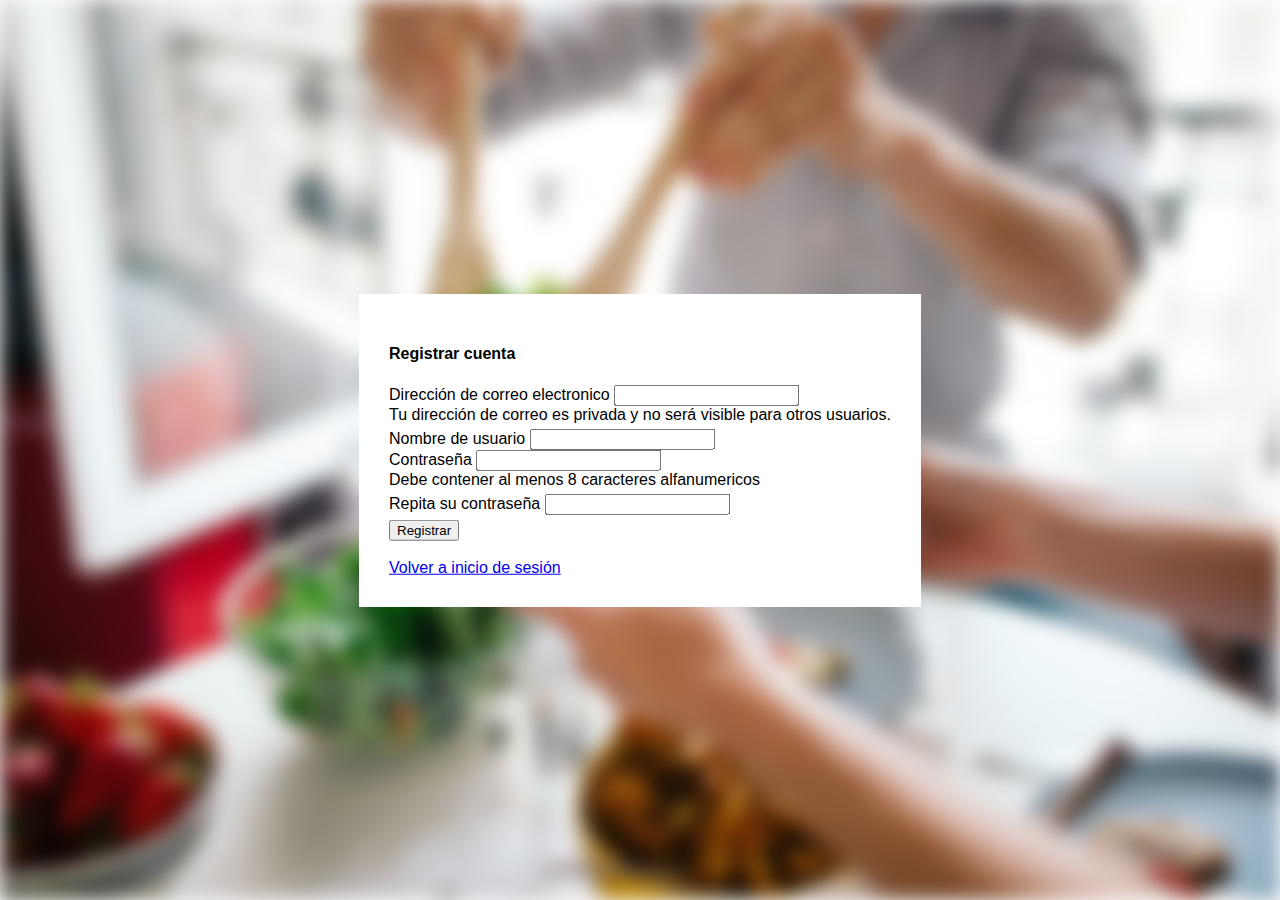
<file: views/register.html>
<!DOCTYPE html>
<html>

<head>
    <title>TP Integrador - Register</title>
    <link href="https://cdn.jsdelivr.net/npm/bootstrap@5.2.3/dist/css/bootstrap.min.css" rel="stylesheet"
        integrity="sha384-rbsA2VBKQhggwzxH7pPCaAqO46MgnOM80zW1RWuH61DGLwZJEdK2Kadq2F9CUG65" crossorigin="anonymous">
    <link rel="stylesheet" type="text/css" href="../assets/css/styleLogin.css">
</head>


<body>
    <div class="main-div-login">
        <form class="form-login">
            <div class="mb-3">
                <h4>Registrar cuenta</h4>
            </div>
            <div class="mb-3">
                <label for="InputEmail" class="form-label">Dirección de correo electronico</label>
                <input type="email" class="form-control" id="InputEmail" aria-describedby="emailHelp">
                <div id="emailHelp" class="form-text">Tu dirección de correo es privada y no será visible para otros usuarios.</div>
                <div id="emailError" class="error-message"></div>
            </div>
            <div class="mb-3">
                <label for="InputName" class="form-label">Nombre de usuario</label>
                <input type="text" class="form-control" id="InputName" aria-describedby="nameHelp">
            </div>
            <div class="mb-3">
                <label for="InputPassword" class="form-label">Contraseña</label>
                <input type="password" class="form-control" id="InputPassword" aria-describedby="passwordHelp">
                <div id="passwordHelp" class="form-text">Debe contener al menos 8 caracteres alfanumericos</div>
                <div id="passwordError" class="error-message"></div>
            </div>
            <div class="mb-3">
                <label for="InputPasswordR" class="form-label">Repita su contraseña</label>
                <input type="password" class="form-control" id="InputPasswordR">
                <div id="passwordRError" class="error-message"></div>
            </div>
            <div class="d-grid gap-2 mx-auto">
                <button type="button" class="btn btn-primary" onclick="register()">Registrar</button>
            </div>
            <br>
            <div class="mb-3">
                <a href="index.html">Volver a inicio de sesión</a>
            </div>
        </form>
    </div>

    <script src="../assets/js/appRegister.js"></script>
    <script src="https://cdn.jsdelivr.net/npm/bootstrap@5.2.3/dist/js/bootstrap.bundle.min.js"
        integrity="sha384-kenU1KFdBIe4zVF0s0G1M5b4hcpxyD9F7jL+jjXkk+Q2h455rYXK/7HAuoJl+0I4"
        crossorigin="anonymous"></script>
</body>

</html>
</file>
<file: assets/css/styleLogin.css>
body {
	margin: 0;
	padding: 0;
	font-family: 'Poppins', sans-serif;
}

body:before {
	content: '';
	position: fixed;
	width: 100vw;
	height: 100vh;
	background-image: url(../images/login-image.jpg);
	background-position: center center;
	background-repeat: no-repeat;
	background-attachment: fixed;
	-webkit-background-size: cover;
	background-size: cover;
	-webkit-filter: blur(10px);
	-moz-filter: blur(10px);
	filter: blur(10px);
}

.form-login {
	padding: 30px;
	z-index: 1;
	position: absolute;
	top: 50%;
	left: 50%;
	transform: translate(-50%, -50%);
	background-color: white;
}

.error-message {
	color: red;
	font-size: 12px;
	margin-top: 5px;
}
</file>
<file: assets/css/styleAgendaUsuario.css>
.navbar {
    position: fixed;
    top: 0;
    left: 0;
    width: 100%;
    z-index: 2;
}

.error-message {
	color: red;
	margin-top: 5px;
}
</file>
<file: assets/css/styleDietasAdmin.css>
.navbar {
    position: fixed;
    top: 0;
    left: 0;
    width: 100%;
}

.form-div {
    margin-top: 70px;
    margin-left: 15px;
}

.button-div {
    margin-top: 10px;
    margin-left: 15px;
}

.table-div {
    margin-top: 10px;
}

.error-message {
	color: red;
	margin-top: 5px;
}
</file>
<file: assets/css/styleConfigUsuario.css>
body {
	margin: 0;
	padding: 0;
	font-family: 'Poppins', sans-serif;
}

body:before {
	content: '';
	position: fixed;
	width: 100vw;
	height: 100vh;
	background-image: url(../images/login-image.jpg);
	background-position: center center;
	background-repeat: no-repeat;
	background-attachment: fixed;
	-webkit-background-size: cover;
	background-size: cover;
	-webkit-filter: blur(10px);
	-moz-filter: blur(10px);
	filter: blur(10px);
}

.navbar {
    position: fixed;
    top: 0;
    left: 0;
    width: 100%;
    z-index: 2;
}

.main-div-config {
	padding: 50px;
	z-index: 1;
	position: absolute;
    margin-top: 150px;
	top: 50%;
	left: 50%;
	transform: translate(-50%, -50%);
	background-color: white;
}
</file>
<file: assets/css/styleDietasUsuario.css>
.navbar {
    position: fixed;
    top: 0;
    left: 0;
    width: 100%;
    z-index: 2;
}

body {
    margin: 0;
    padding: 0;
}

body:before {
    content: '';
    position: fixed;
    width: 100vw;
    height: 100vh;
    background-image: url(../images/login-image.jpg);
    background-position: center center;
    background-repeat: no-repeat;
    background-attachment: fixed;
    -webkit-background-size: cover;
    background-size: cover;
    -webkit-filter: blur(10px);
    -moz-filter: blur(10px);
    filter: blur(10px);
}

.cards-list {
    display: flex;
    flex-direction: column;
    justify-content: center;
    align-items: center;
    padding: 30px;
    z-index: 1;
    position: absolute;
    top: 50%;
    left: 50%;
    transform: translate(-50%, -20%);
    background-color: white;
}

.cards-list>div {
    max-width: 750px;
    max-height: 600px;
    border: 1px solid #ccc;
    margin-bottom: 70px;
}

.card-body-title {
    text-align: center;
}

.card-body-subtitle {
    padding-left: 15px;
    border-bottom: 1px solid #ccc;
}

.card-know-more {
    display: flex;
    justify-content: space-between;
    align-items: center;
}

.btn-more-info {
    margin-right: auto;
    margin: 10px;
}

.btn-accept-diet {
    margin-left: auto;
    margin: 10px;
}

.error-message {
	color: red;
	font-size: 20px;
	margin-top: 5px;
}
</file>
